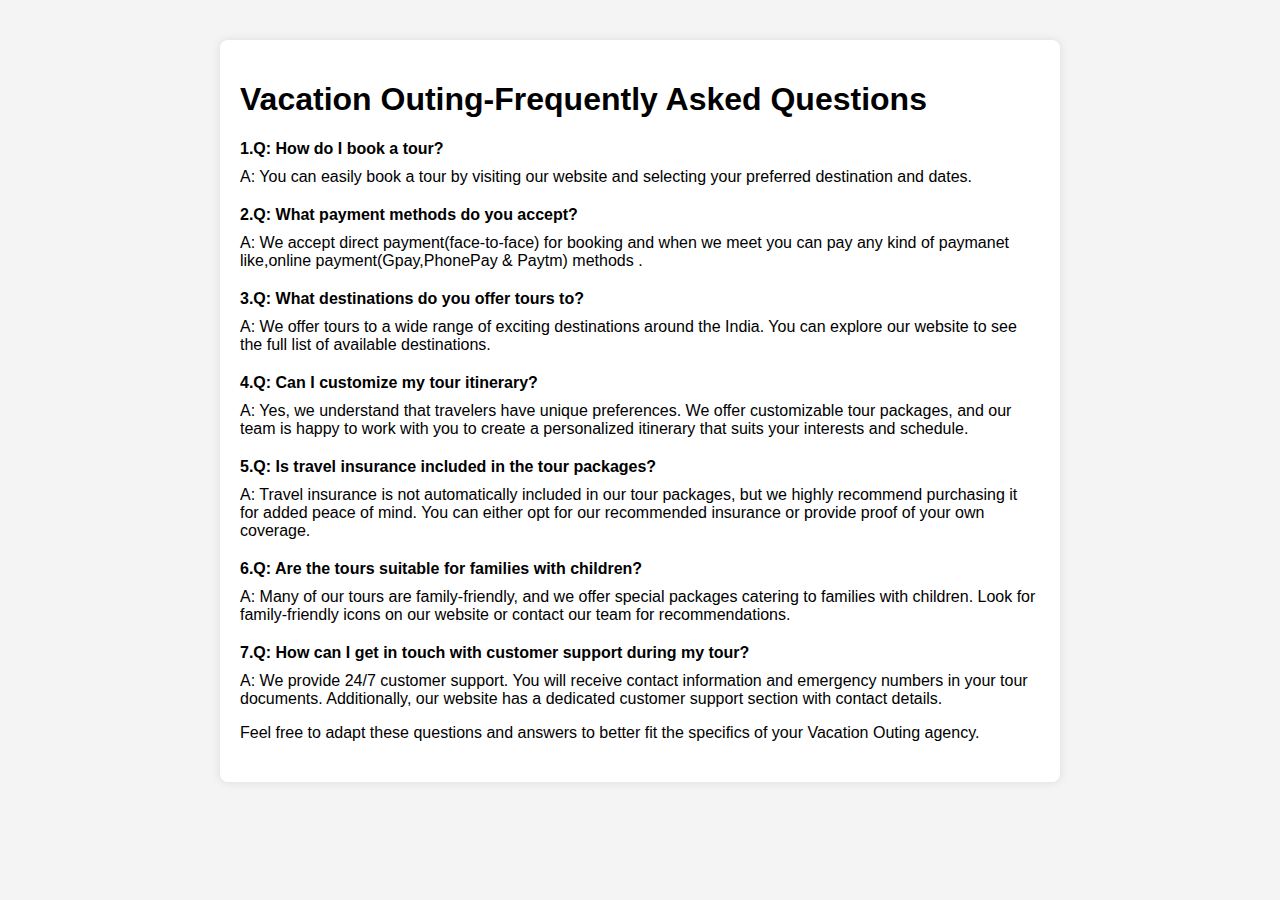
<file: public/footer/faq.html>
<!DOCTYPE html>
<html lang="en">
<head>
    <meta charset="UTF-8">
    <meta name="viewport" content="width=device-width, initial-scale=1.0">
    <title>FAQ - Vacation Outing</title>
    <style>
        body {
            font-family: Arial, sans-serif;
            margin: 20px;
            padding: 20px;
            background-color: #f4f4f4;
        }

        #faqContainer {
            max-width: 800px;
            margin: auto;
            background-color: #fff;
            padding: 20px;
            border-radius: 8px;
            box-shadow: 0 0 10px rgba(0, 0, 0, 0.1);
        }

        .faqItem {
            margin-bottom: 20px;
        }

        .question {
            font-weight: bold;
        }

        .answer {
            margin-top: 10px;
        }
    </style>
</head>
<body>
    <div id="faqContainer">
        <h1>Vacation Outing-Frequently Asked Questions</h1>

        <div class="faqItem">
            <div class="question">1.Q: How do I book a tour?</div>
            <div class="answer">A: You can easily book a tour by visiting our website and selecting your preferred destination and dates.</div>
        </div>

        <div class="faqItem">
            <div class="question">2.Q: What payment methods do you accept?</div>
            <div class="answer">A: We accept direct payment(face-to-face) for booking and when we meet you can pay any kind of paymanet like,online payment(Gpay,PhonePay & Paytm) methods .</div>
        </div>

        <div class="faqItem">
            <div class="question">3.Q: What destinations do you offer tours to?</div>
            <div class="answer">A: We offer tours to a wide range of exciting destinations around the India. You can explore our website to see the full list of available destinations.</div>
        </div>

        <div class="faqItem">
            <div class="question">4.Q: Can I customize my tour itinerary?</div>
            <div class="answer">A: Yes, we understand that travelers have unique preferences. We offer customizable tour packages, and our team is happy to work with you to create a personalized itinerary that suits your interests and schedule.</div>
        </div>

        <div class="faqItem">
            <div class="question">5.Q: Is travel insurance included in the tour packages?</div>
            <div class="answer">A: Travel insurance is not automatically included in our tour packages, but we highly recommend purchasing it for added peace of mind. You can either opt for our recommended insurance or provide proof of your own coverage.</div>
        </div>

        <div class="faqItem">
            <div class="question">6.Q: Are the tours suitable for families with children?</div>
            <div class="answer">A: Many of our tours are family-friendly, and we offer special packages catering to families with children. Look for family-friendly icons on our website or contact our team for recommendations.</div>
        </div>

        <div class="faqItem">
            <div class="question">7.Q: How can I get in touch with customer support during my tour?</div>
            <div class="answer">A: We provide 24/7 customer support. You will receive contact information and emergency numbers in your tour documents. Additionally, our website has a dedicated customer support section with contact details.</div>
        
        <p>Feel free to adapt these questions and answers to better fit the specifics of your Vacation Outing agency.</p>
    </div>
    </div>
</body>
</html>
</file>
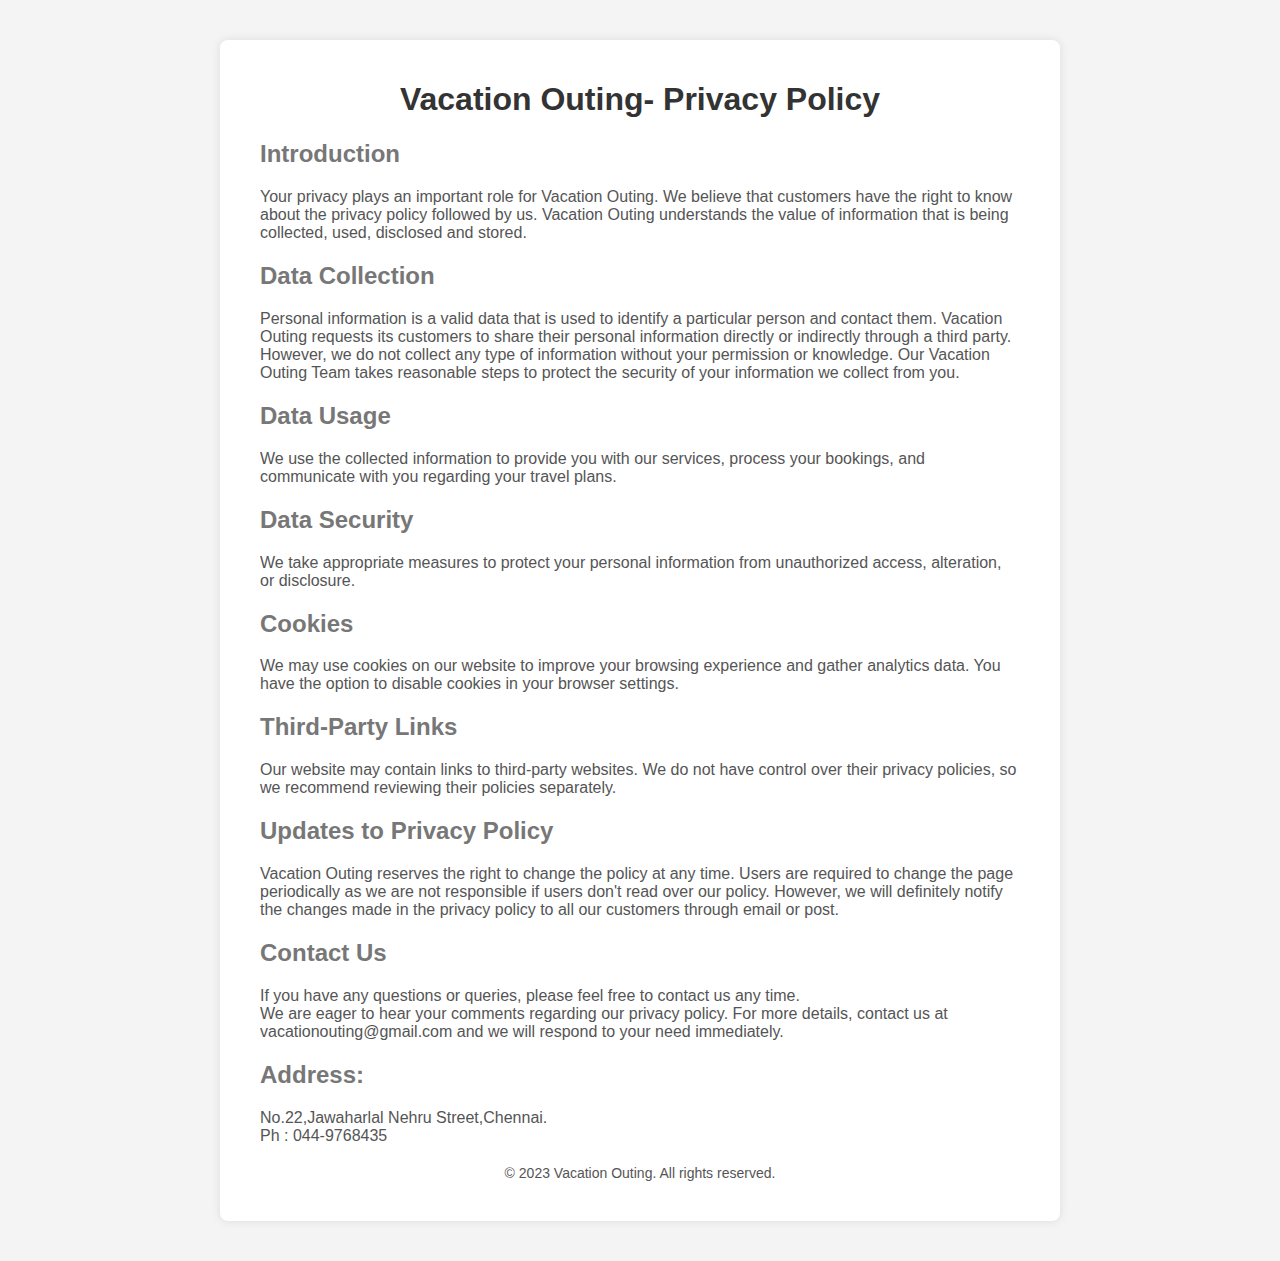
<file: public/footer/privacy index.html>
<!DOCTYPE html>
<html>
  <head>
    <title>Privacy and Policy</title>
  </head>
  <style>
    body {
  font-family: Arial, sans-serif;
  margin: 20px;
  padding: 20px;
  background-color: #f4f4f4;
}

#privacyContainer {
  max-width: 800px;
  margin: auto;
  background-color: #fff;
  padding: 20px;
  border-radius: 8px;
  box-shadow: 0 0 10px rgba(0, 0, 0, 0.1);
}

header, main, footer {
  margin: 20px auto;
  max-width: 800px;
  padding: 0 20px;
}

header {
  text-align: center;
}

h1 {
  color: #333;
}

section {
  margin-bottom: 20px;
}

h2 {
  color: #777;
}

p {
  color: #555;
}

footer {
  text-align: center;
  color: #888;
  font-size: 14px;
}

  </style>
  <body>
    <div id="privacyContainer">
    <header>
      <h1>Vacation Outing- Privacy Policy</h1>
    </header>

    <main>
      <section>
        <h2>Introduction</h2>
        <p>
          Your privacy plays an important role for Vacation Outing.
           We believe that customers have the right to know about the privacy policy followed by us.
           Vacation Outing understands the value of information that is being collected, used, disclosed and stored.
        </p>
      </section>

      <section>
        <h2>Data Collection</h2>
        <p>
          Personal information is a valid data that is used to identify a particular person and contact them. 
          Vacation Outing requests its customers to share their personal information directly or indirectly through a third party. However, we do not collect any type of information without your permission or knowledge. 
          Our Vacation Outing Team takes reasonable steps to protect the security of your information we collect from you.
        </p>
      </section>

      <section>
        <h2>Data Usage</h2>
        <p>
          We use the collected information to provide you with our services,
          process your bookings, and communicate with you regarding your travel
          plans.
        </p>
      </section>

      <section>
        <h2>Data Security</h2>
        <p>
          We take appropriate measures to protect your personal information from
          unauthorized access, alteration, or disclosure.
        </p>
      </section>

      <section>
        <h2>Cookies</h2>
        <p>
          We may use cookies on our website to improve your browsing experience
          and gather analytics data. You have the option to disable cookies in
          your browser settings.
        </p>
      </section>

      <section>
        <h2>Third-Party Links</h2>
        <p>
          Our website may contain links to third-party websites. We do not have
          control over their privacy policies, so we recommend reviewing their
          policies separately.
        </p>
      </section>

      <section>
        <h2>Updates to Privacy Policy</h2>
        <p>
          Vacation Outing reserves the right to change the policy at any time. 
          Users are required to change the page periodically as we are not responsible if users don't read over our policy. 
          However, we will definitely notify the changes made in the privacy policy to all our customers through email or post.
        </p>
      </section>

      <section>
         <h2>Contact Us</h2>
        <p>
          If you have any questions or queries, please feel free to contact us any time.
        <br>
          We are eager to hear your comments regarding our privacy policy. For more details, contact us at vacationouting@gmail.com and we will respond to your need immediately.
        <br>
      </p>
        <h2>Address:</h2>
        <p>
         No.22,Jawaharlal Nehru Street,Chennai.
         <br>
          Ph : 044-9768435

        </p>
      </section>
    </main>

    <footer>
      <p>&copy; 2023 Vacation Outing. All rights reserved.</p>
    </footer>
  </div>
  </body>
</html>
</file>
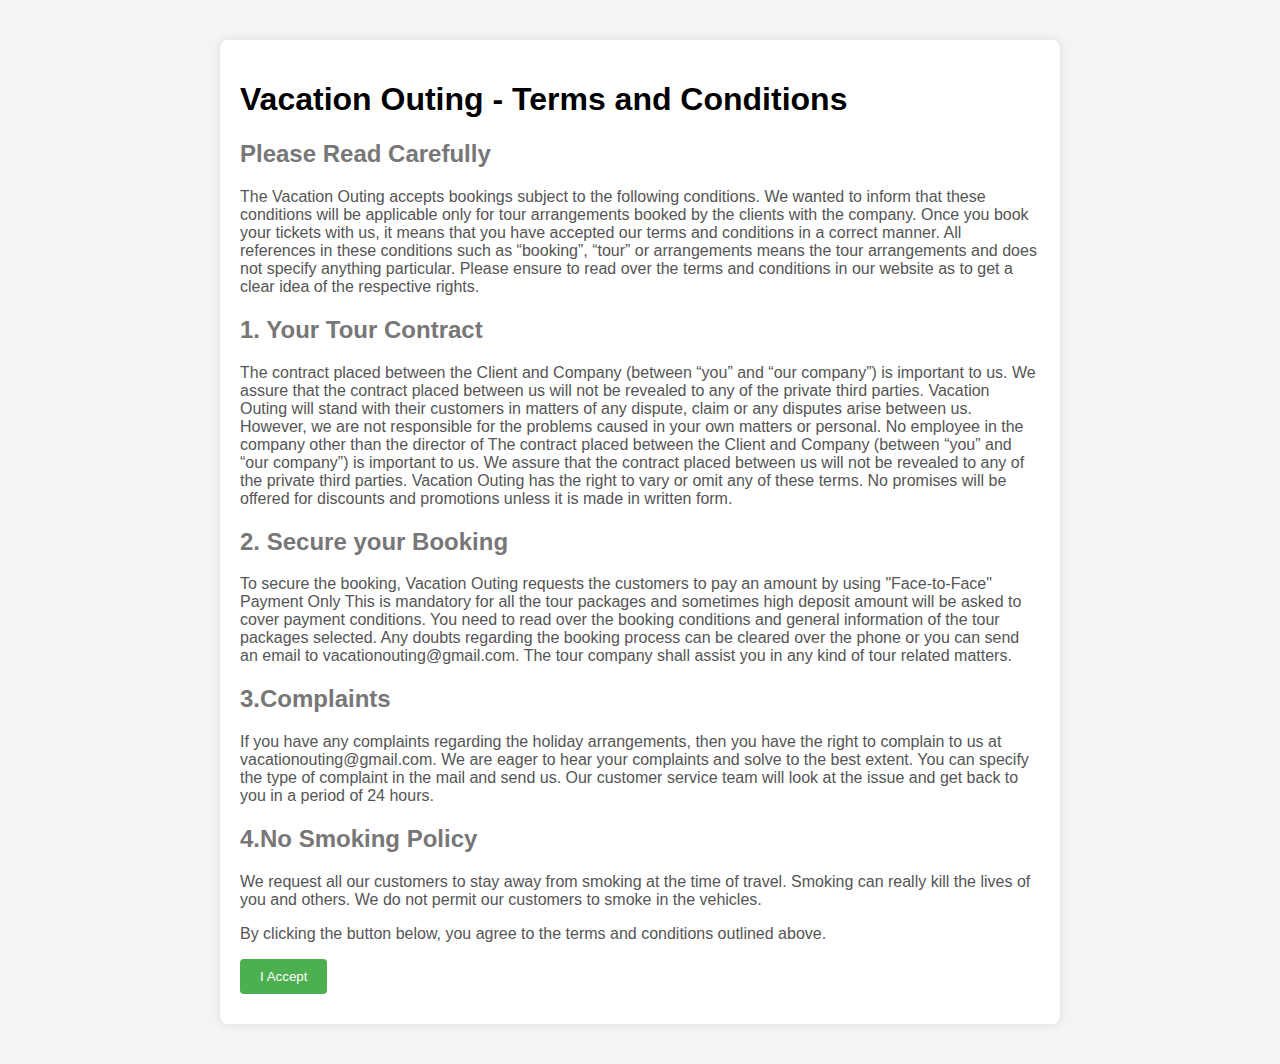
<file: public/footer/terms.html>
<!DOCTYPE html>
<html lang="en">
<head>
    <meta charset="UTF-8">
    <meta name="viewport" content="width=device-width, initial-scale=1.0">
    <title>Terms and Conditions - Vacation Outing</title>
    <style>
        body {
            font-family: Arial, sans-serif;
            margin: 20px;
            padding: 20px;
            background-color: #f4f4f4;
        }

        #termsContainer {
            max-width: 800px;
            margin: auto;
            background-color: #fff;
            padding: 20px;
            border-radius: 8px;
            box-shadow: 0 0 10px rgba(0, 0, 0, 0.1);
        }
        h2 {
            color: #777;
        }
        p {
            color: #555;
        }
        #acceptButton {
            padding: 10px 20px;
            background-color: #4CAF50;
            color: white;
            border: none;
            cursor: pointer;
            border-radius: 4px;
            margin-bottom: 10px;
        }
    </style>
</head>
<body>
    <div id="termsContainer">
        <h1>Vacation Outing - Terms and Conditions</h1>
        <section>
            <h2>Please Read Carefully</h2>
            <p>
                The Vacation Outing  accepts bookings subject to the following conditions. 
                We wanted to inform that these conditions will be applicable only for tour arrangements booked by the clients with the company. Once you book your tickets with us, it means that you have accepted our terms and conditions in a correct manner. All references in these conditions such as “booking”, “tour” or arrangements means the tour arrangements and does not specify anything particular. 
                Please ensure to read over the terms and conditions in our website as to get a clear idea of the respective rights.
            </p>
       <h2> 1. Your Tour Contract </h2>
       <p>
        The contract placed between the Client and Company (between “you” and “our company”) is important to us.
         We assure that the contract placed between us will not be revealed to any of the private third parties. 
         Vacation Outing will stand with their customers in matters of any dispute, claim or any disputes arise between us. 
         However, we are not responsible for the problems caused in your own matters or personal. 
         No employee in the company other than the director of The contract placed between the Client and Company (between “you” and “our company”) is important to us. 
         We assure that the contract placed between us will not be revealed to any of the private third parties. 
         Vacation Outing has the right to vary or omit any of these terms.
         No promises will be offered for discounts and promotions unless it is made in written form.
       </p>
<h2>2. Secure your Booking </h2>
<p>
    To secure the booking, Vacation Outing requests the customers to pay an amount by using "Face-to-Face" Payment  Only
    This is mandatory for all the tour packages and sometimes high deposit amount will be asked to cover payment conditions. 
    You need to read over the booking conditions and general information of the tour packages selected. 
    Any doubts regarding the booking process can be cleared over the phone or you can send an email to vacationouting@gmail.com. 
    The tour company shall assist you in any kind of tour related matters.
</p>
<h2> 3.Complaints</h2>
<p>
    If you have any complaints regarding the holiday arrangements, then you have the right to complain to us at vacationouting@gmail.com.
     We are eager to hear your complaints and solve to the best extent. You can specify the type of complaint in the mail and send us.
     Our customer service team will look at the issue and get back to you in a period of 24 hours.
</p>
<h2>4.No Smoking Policy</h2>
<p>
    We request all our customers to stay away from smoking at the time of travel.
    Smoking can really kill the lives of you and others. We do not permit our customers to smoke in the vehicles.
</p>
        <p>
            By clicking the button below, you agree to the terms and conditions outlined above.
        </p>
        <button id="acceptButton" onclick="acceptTerms()">I Accept</button>
    </div>

    <script>
        function acceptTerms() {
            alert("Thank you for accepting the terms and conditions. Enjoy your trip!");
            
        }
    </script>
</body>
</html>
</file>
